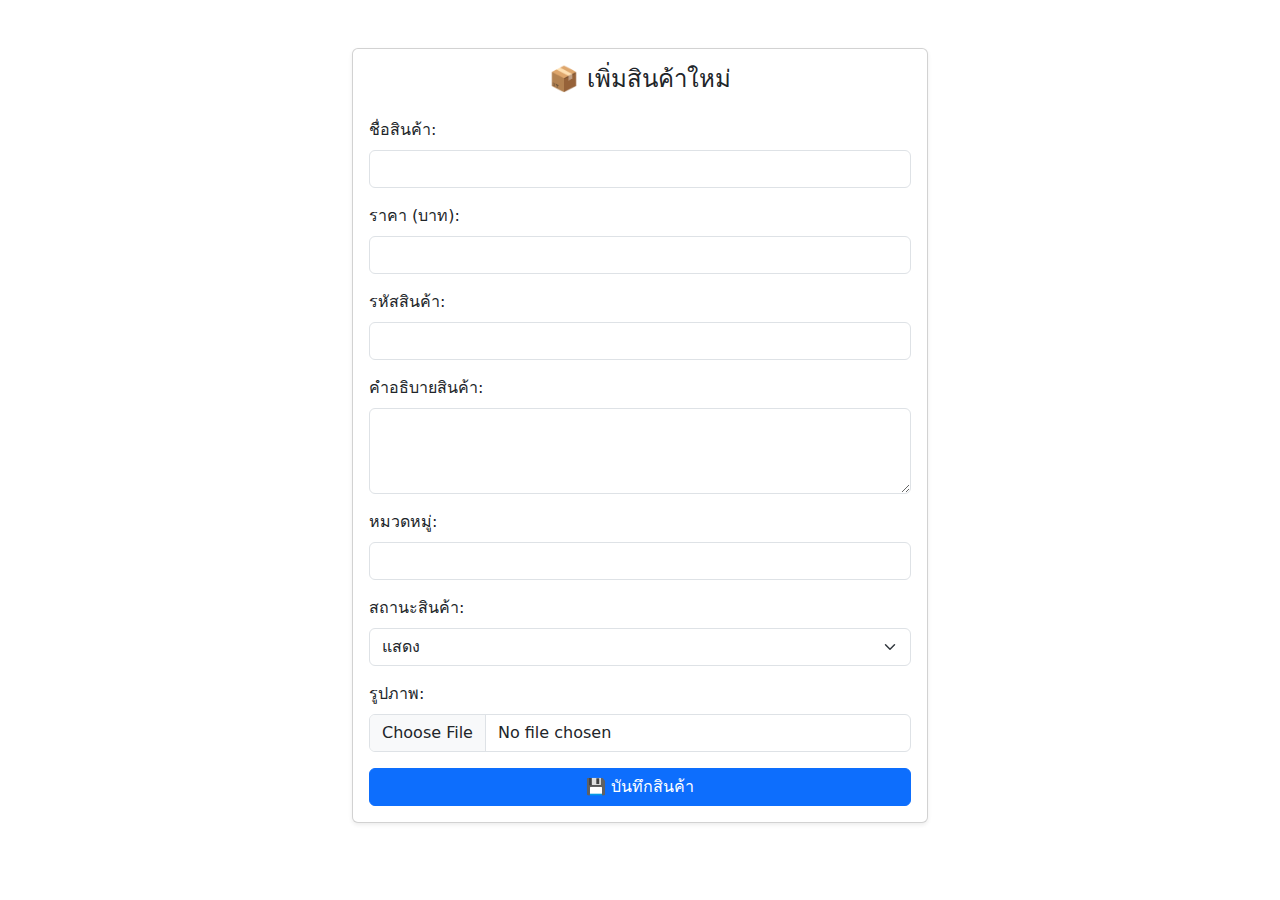
<file: add_products.html>
<!DOCTYPE html>
<html lang="th">
<head>
  <meta charset="UTF-8">
  <meta name="viewport" content="width=device-width, initial-scale=1">
  <title>เพิ่มสินค้าใหม่</title>
  <link href="https://cdn.jsdelivr.net/npm/bootstrap@5.3.3/dist/css/bootstrap.min.css" rel="stylesheet">
</head>
<body>

<div class="container mt-5" style="max-width: 600px;">
  <div class="card shadow-sm">
    <div class="card-body">
      <h4 class="mb-4 text-center">📦 เพิ่มสินค้าใหม่</h4>
      <form action="admin_add_product.php" method="POST" enctype="multipart/form-data">
        
        <div class="mb-3">
          <label class="form-label">ชื่อสินค้า:</label>
          <input type="text" name="name" class="form-control" required>
        </div>

        <div class="mb-3">
          <label class="form-label">ราคา (บาท):</label>
          <input type="number" name="price" step="0.01" class="form-control" required>
        </div>

        <div class="mb-3">
          <label class="form-label">รหัสสินค้า:</label>
          <input type="text" name="code" class="form-control" required>
        </div>

        <div class="mb-3">
          <label class="form-label">คำอธิบายสินค้า:</label>
          <textarea name="description" rows="3" class="form-control"></textarea>
        </div>

        <div class="mb-3">
          <label class="form-label">หมวดหมู่:</label>
          <input type="text" name="category" class="form-control">
        </div>

        <div class="mb-3">
          <label class="form-label">สถานะสินค้า:</label>
          <select name="status" class="form-select">
            <option value="active" selected>แสดง</option>
            <option value="inactive">ไม่แสดง</option>
          </select>
        </div>

        <div class="mb-3">
          <label class="form-label">รูปภาพ:</label>
          <input type="file" name="image" accept="image/*" class="form-control" required>
        </div>

        <div class="d-grid">
          <button type="submit" class="btn btn-primary">💾 บันทึกสินค้า</button>
        </div>

      </form>
    </div>
  </div>
</div>

</body>
</html>
</file>
